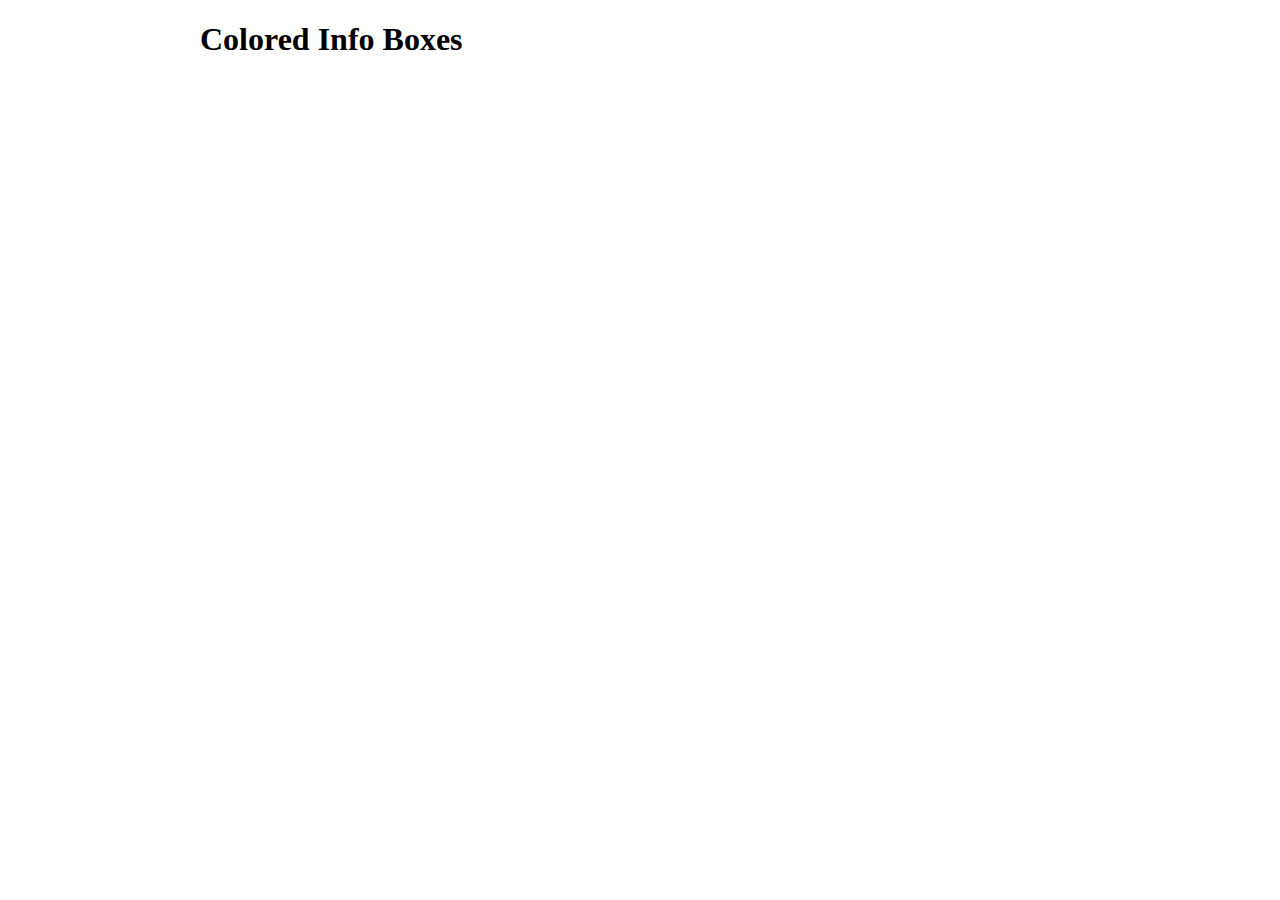
<file: week2/ColoredInfoBoxes/index.html>
<!DOCTYPE html>
<html>
    <head>
        <h1>Colored Info Boxes</h1>
        <link rel="stylesheet" href="./InfoBox.css">
    </head>
    <body>
        <div id="root">
            
        </div>
        <script src="./index.js">

        </script>
    </body>
</html>
</file>
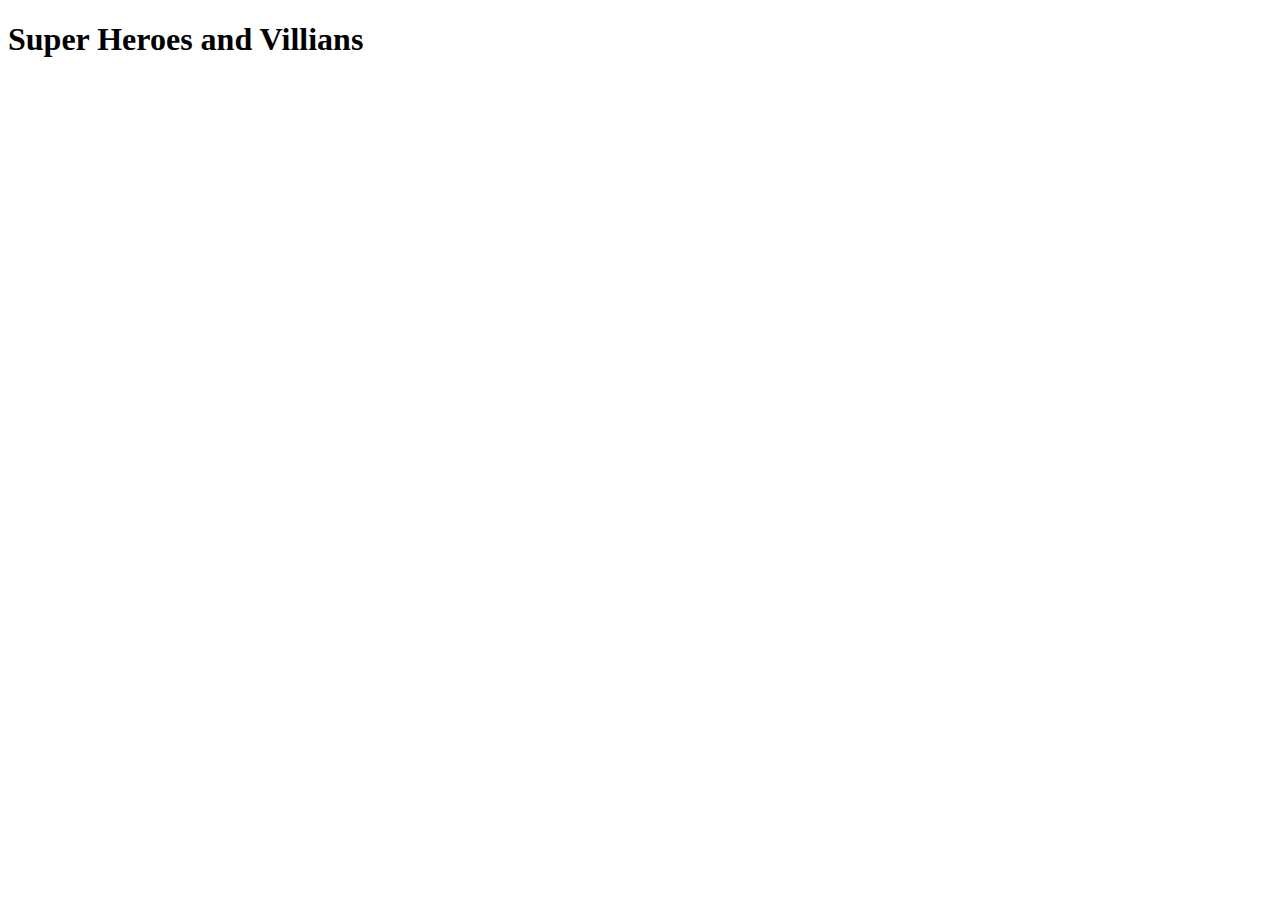
<file: week3/Todo_Superhero_Events/index.html>
<!DOCTYPE html>
<html>
    <head>
        <h1>Super Heroes and Villians</h1>
    </head>
    <body>
        <div id="root">
            
        </div>
        <script src="./index.js">

        </script>
    </body>
</html>
</file>
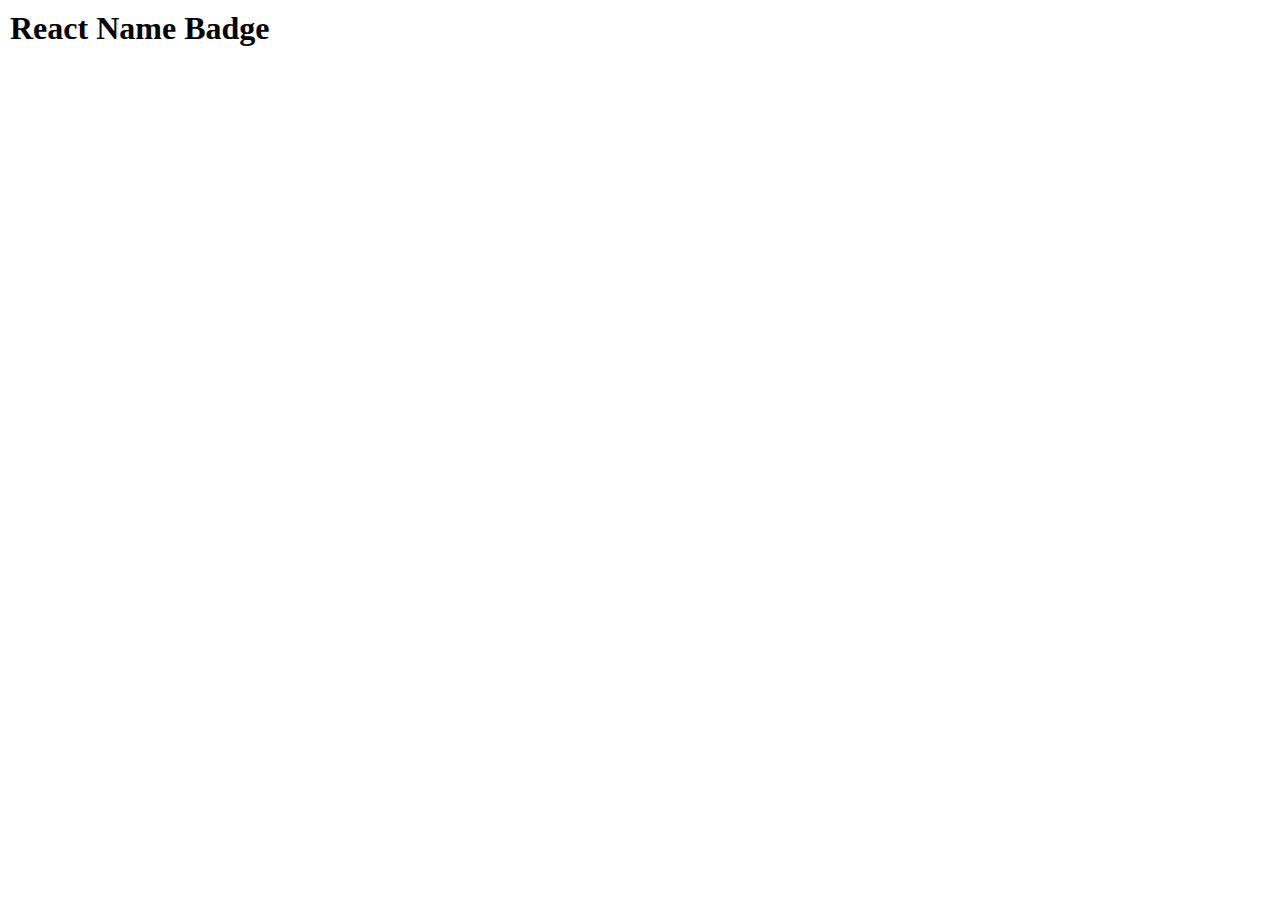
<file: week4/React_Name_Badge/index.html>
<html>
    <head>
        <link rel="stylesheet" href="./Form.css">
        <h1>React Name Badge</h1>
    </head>
    <body>
        <div id="root">
            
        </div>
        <script src="./index.js"></script>
    </body>
</html>
</file>
<file: week2/ColoredInfoBoxes/InfoBox.css>
body {
    margin: 0;
}

.colored-info {
    position: relative;
    display: flex;
    flex-wrap: wrap;
    width: 310px;
    height: 120px;
    margin: 20px;
    left: 200px;
    box-shadow: 10px 10px 10px gray;

}

h1 {
    position: relative;
    margin-bottom: 30px;
    left: 200px;
}
</file>
<file: week4/React_Name_Badge/Form.css>
body {
    margin: 10px;
} 

.my-form {
    position: relative;
    display: block;
    flex-direction: row;
    justify-items:flex-start;
    margin: 25px;
    padding: 25px;
    border: 1px solid black;
    border-radius: 10px 10px;
    width: 500px;
    height: 260px;
}

#my-area {
    position: relative;
    width: 380px;
    height: 100px;
    left: 52px;
    bottom:10px;
}

#my-button {
    position: relative;
    right: 180px;
    top: 20px;
    width: 100px;
}

#input-1 {
    position: relative;
    display: block;
    left: 50px;
}

#input-2 {
    position: relative;
    display: block;
    left: 265px;
    bottom: 20px;
    width: 200px;
}

#input-3 {
    position: relative;
    display: block;
    left: 50px;
    bottom: 5px;
    width: 200px;
}

#input-4 {
    position: relative;
    display: block;
    left: 265px;
    bottom: 25px;
    width: 200px;
}

#input-5 {
    position: relative;
    display: block;
    left: 50px;
    bottom: 5px;
    width: 200px;
}

#input-6 {
    position: relative;
    display: block;
    left: 265px;
    bottom: 25px;
    width: 200px;
}

/*Form 2*/
.my-form2 {
    position: relative;
    display: block;
    flex-direction: row;
    justify-items:flex-start;
    margin: 25px;
    padding: 25px;
    border: 1px solid grey;
    border-radius: 10px 10px;
    width: 500px;
    height: 210px;
}

#my-area2 {
    position: relative;
    width: 380px;
    height: 100px;
    left: 52px;
    top: 10px;
} 

#my-badge {
    position: relative;
    display: block;
    top: 46px;
    left: 25px;
    border: 1px solid grey;
    border-radius: 5px 5px;
    width: 550px;
    height: 24px;
    background-color: grey;
}

#my-label1 {
    position: relative;
    display: block;
    left: 50px;
}

#my-label2 {
    position: relative;
    display: block;
    left: 285px;
    bottom: 20px;
    width: 200px;
}

#my-label3 {
    position: relative;
    display: block;
    left: 50px;
    bottom: 5px;
    width: 200px;
}

#my-label4 {
    position: relative;
    display: block;
    left: 285px;
    bottom: 25px;
    width: 200px;  
}

#my-label5 {
    position: relative;
    display: block;
    left: 50px;
    bottom: 5px;
    width: 200px;
}

#my-label6 {
    position: relative;
    display: block;
    left: 265px;
    bottom: 25px;
    width: 200px;
}
</file>
